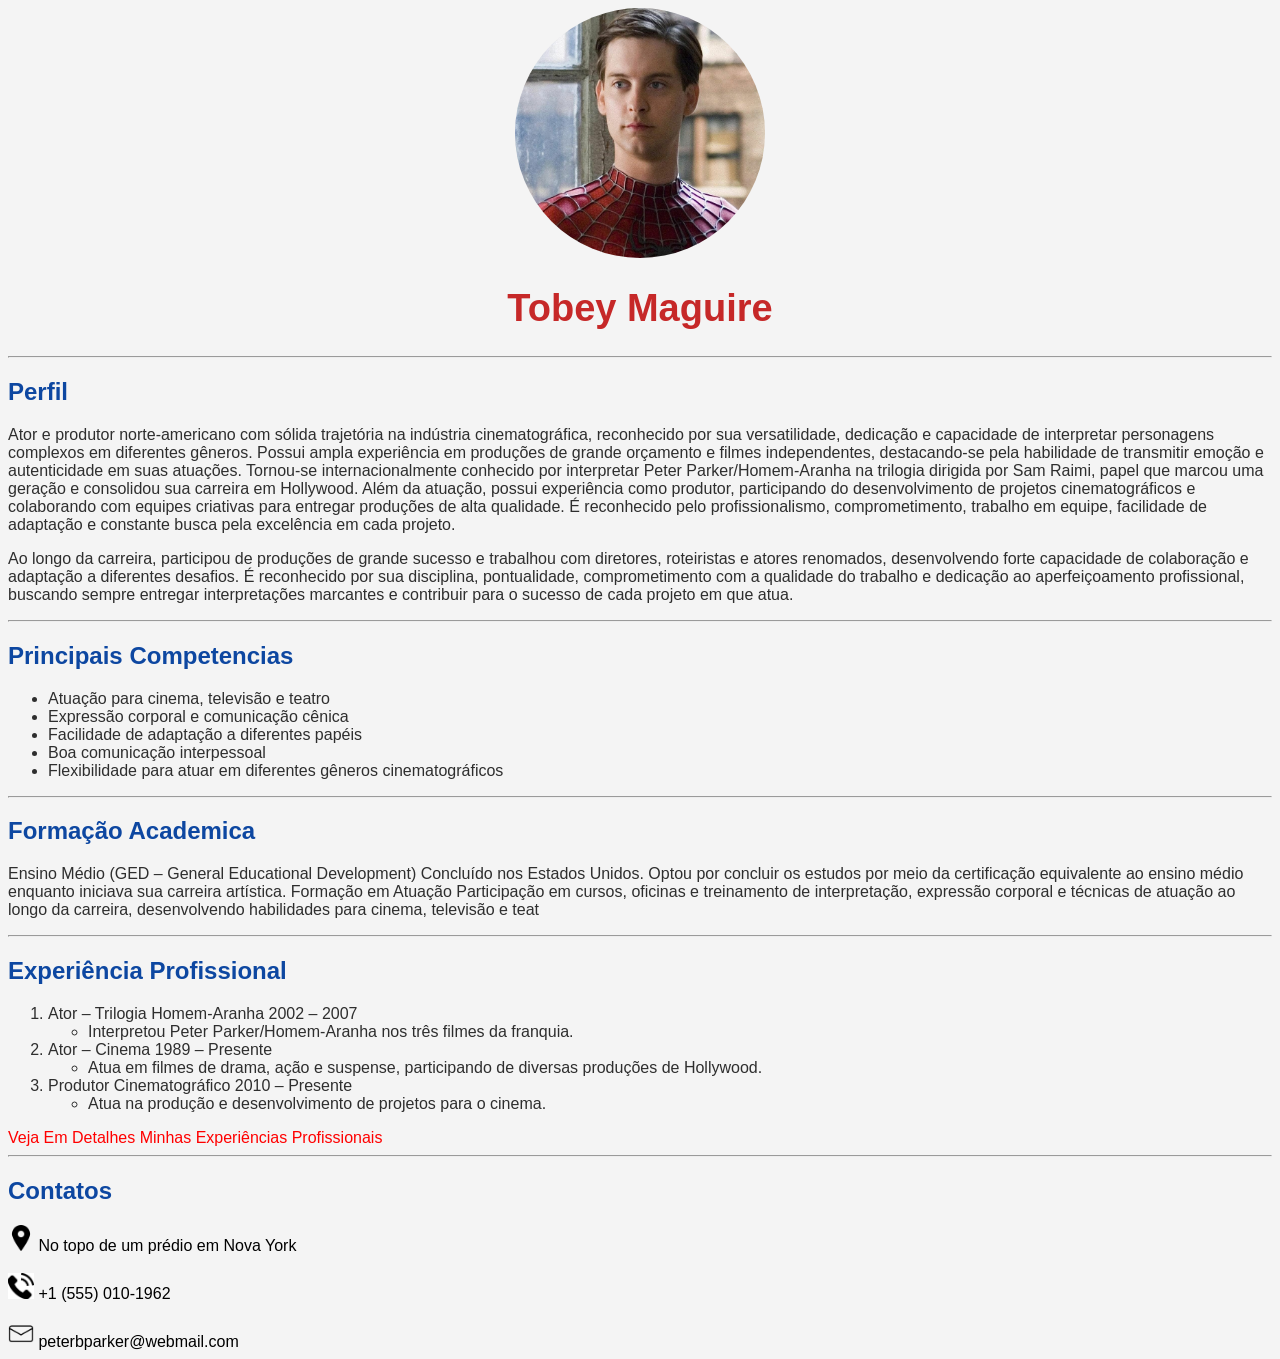
<file: aula 01 Css/index.html>
<!DOCTYPE html>
<html lang="en">
<head>
    <meta charset="UTF-8">
    <meta name="viewport" content="width=device-width, initial-scale=1.0">
    <title>Meu Curriculo</title>
    <link rel="stylesheet" href="style.css">
</head>
<body>
    <section>
<img class="Tobey" src="imagens\62834b5ff5a0b99ec966170a9c.jpg" height="250px" width="250px" alt="Homem Aranha Sem Mascara">
    </section>
<h1>Tobey Maguire</h1>
<hr>
<h2> Perfil</h2>
<p>Ator e produtor norte-americano com sólida trajetória na indústria cinematográfica, reconhecido por sua versatilidade, dedicação e capacidade de interpretar personagens complexos em diferentes gêneros. Possui ampla experiência em produções de grande orçamento e filmes independentes, destacando-se pela habilidade de transmitir emoção e autenticidade em suas atuações. Tornou-se internacionalmente conhecido por interpretar Peter Parker/Homem-Aranha na trilogia dirigida por Sam Raimi, papel que marcou uma geração e consolidou sua carreira em Hollywood. Além da atuação, possui experiência como produtor, participando do desenvolvimento de projetos cinematográficos e colaborando com equipes criativas para entregar produções de alta qualidade. É reconhecido pelo profissionalismo, comprometimento, trabalho em equipe, facilidade de adaptação e constante busca pela excelência em cada projeto.
</p>
<p>Ao longo da carreira, participou de produções de grande sucesso e trabalhou com diretores, roteiristas e atores renomados, desenvolvendo forte capacidade de colaboração e adaptação a diferentes desafios. É reconhecido por sua disciplina, pontualidade, comprometimento com a qualidade do trabalho e dedicação ao aperfeiçoamento profissional, buscando sempre entregar interpretações marcantes e contribuir para o sucesso de cada projeto em que atua.
</p>
<hr>
<h2>Principais Competencias</h2>
<ul>
    <li>Atuação para cinema, televisão e teatro</li>
    <li>Expressão corporal e comunicação cênica</li>
    <li>Facilidade de adaptação a diferentes papéis</li>
    <li>Boa comunicação interpessoal</li>
    <li>Flexibilidade para atuar em diferentes gêneros cinematográficos</li>
</ul>
<hr>
<h2>Formação Academica</h2>

<p>Ensino Médio (GED – General Educational Development)
Concluído nos Estados Unidos. Optou por concluir os estudos por meio da certificação equivalente ao ensino médio enquanto iniciava sua carreira artística.

Formação em Atuação
Participação em cursos, oficinas e treinamento de interpretação, expressão corporal e técnicas de atuação ao longo da carreira, desenvolvendo habilidades para cinema, televisão e teat
</p>
<hr>
<h2>Experiência Profissional</h2>
<ol>
    <li>Ator – Trilogia Homem-Aranha
2002 – 2007</li>
<ul>
<li>Interpretou Peter Parker/Homem-Aranha nos três filmes da franquia.</li>
</ul>
<li>Ator – Cinema
1989 – Presente</li>
<ul>
    <li>Atua em filmes de drama, ação e suspense, participando de diversas produções de Hollywood.</li>
</ul>
<li>Produtor Cinematográfico
2010 – Presente</li>
<ul>
    <li>Atua na produção e desenvolvimento de projetos para o cinema.</li>
</ul>
</ol>
<a href="experiencias.html">Veja Em Detalhes Minhas Experiências Profissionais</a>
<hr>
<h2>Contatos</h2>
    <img src="imagens\17736.png" alt="Localização" height="26px" width="26px">
    No topo de um prédio em Nova York
    <br>
    <br>
    <img src="imagens\images.png" alt="Telefone" height="26x" width="26px">
    +1 (555) 010-1962
    <br>
    <br>
    <img src="imagens\1250663.png" alt="Caixa de Mensagem" height="26px" width="26px">
    peterbparker@webmail.com
</body>
</html>
</file>
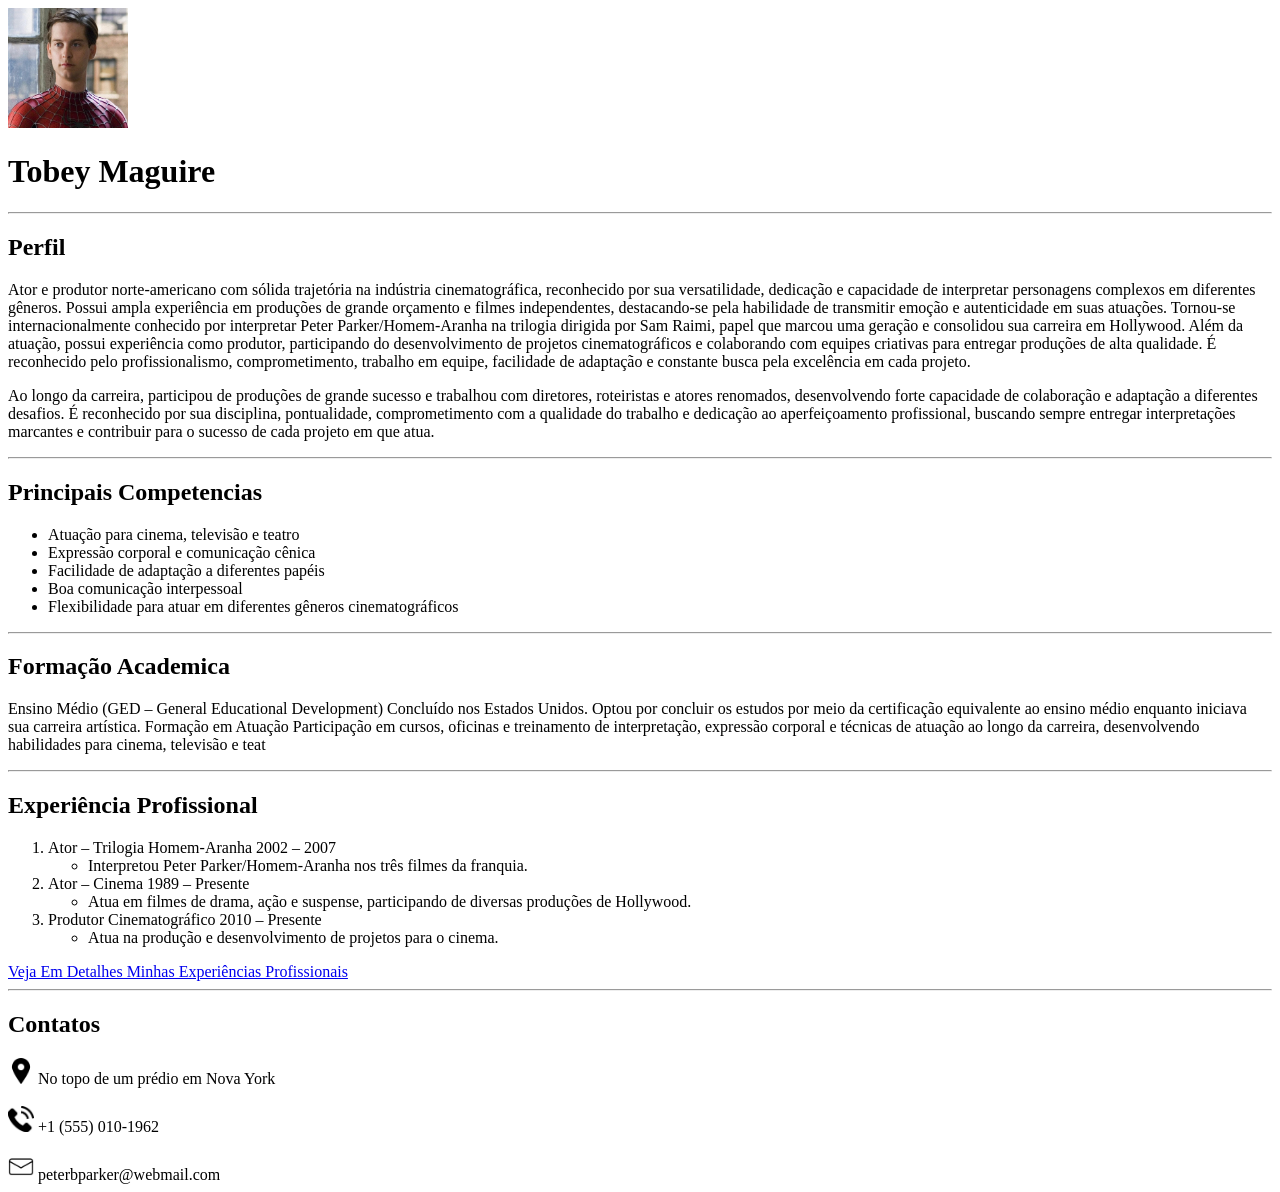
<file: aula 01/index.html>
<!DOCTYPE html>
<html lang="en">
<head>
    <meta charset="UTF-8">
    <meta name="viewport" content="width=device-width, initial-scale=1.0">
    <title>Meu Curriculo</title>
</head>
<body>
<img src="imagens\62834b5ff5a0b99ec966170a9c.jpg" height="120px" width="120px" alt="Homem Aranha Sem Mascara">
<h1>Tobey Maguire</h1>
<hr>
<h2> Perfil</h2>
<p>Ator e produtor norte-americano com sólida trajetória na indústria cinematográfica, reconhecido por sua versatilidade, dedicação e capacidade de interpretar personagens complexos em diferentes gêneros. Possui ampla experiência em produções de grande orçamento e filmes independentes, destacando-se pela habilidade de transmitir emoção e autenticidade em suas atuações. Tornou-se internacionalmente conhecido por interpretar Peter Parker/Homem-Aranha na trilogia dirigida por Sam Raimi, papel que marcou uma geração e consolidou sua carreira em Hollywood. Além da atuação, possui experiência como produtor, participando do desenvolvimento de projetos cinematográficos e colaborando com equipes criativas para entregar produções de alta qualidade. É reconhecido pelo profissionalismo, comprometimento, trabalho em equipe, facilidade de adaptação e constante busca pela excelência em cada projeto.
</p>
<p>Ao longo da carreira, participou de produções de grande sucesso e trabalhou com diretores, roteiristas e atores renomados, desenvolvendo forte capacidade de colaboração e adaptação a diferentes desafios. É reconhecido por sua disciplina, pontualidade, comprometimento com a qualidade do trabalho e dedicação ao aperfeiçoamento profissional, buscando sempre entregar interpretações marcantes e contribuir para o sucesso de cada projeto em que atua.
</p>
<hr>
<h2>Principais Competencias</h2>
<ul>
    <li>Atuação para cinema, televisão e teatro</li>
    <li>Expressão corporal e comunicação cênica</li>
    <li>Facilidade de adaptação a diferentes papéis</li>
    <li>Boa comunicação interpessoal</li>
    <li>Flexibilidade para atuar em diferentes gêneros cinematográficos</li>
</ul>
<hr>
<h2>Formação Academica</h2>

<p>Ensino Médio (GED – General Educational Development)
Concluído nos Estados Unidos. Optou por concluir os estudos por meio da certificação equivalente ao ensino médio enquanto iniciava sua carreira artística.

Formação em Atuação
Participação em cursos, oficinas e treinamento de interpretação, expressão corporal e técnicas de atuação ao longo da carreira, desenvolvendo habilidades para cinema, televisão e teat
</p>
<hr>
<h2>Experiência Profissional</h2>
<ol>
    <li>Ator – Trilogia Homem-Aranha
2002 – 2007</li>
<ul>
<li>Interpretou Peter Parker/Homem-Aranha nos três filmes da franquia.</li>
</ul>
<li>Ator – Cinema
1989 – Presente</li>
<ul>
    <li>Atua em filmes de drama, ação e suspense, participando de diversas produções de Hollywood.</li>
</ul>
<li>Produtor Cinematográfico
2010 – Presente</li>
<ul>
    <li>Atua na produção e desenvolvimento de projetos para o cinema.</li>
</ul>
</ol>
<a href="experiencias.html">Veja Em Detalhes Minhas Experiências Profissionais</a>
<hr>
<h2>Contatos</h2>
    <img src="imagens\17736.png" alt="Localização" height="26px" width="26px">
    No topo de um prédio em Nova York
    <br>
    <br>
    <img src="imagens\images.png" alt="Telefone" height="26x" width="26px">
    +1 (555) 010-1962
    <br>
    <br>
    <img src="imagens\1250663.png" alt="Caixa de Mensagem" height="26px" width="26px">
    peterbparker@webmail.com
</body>
</html>
</file>
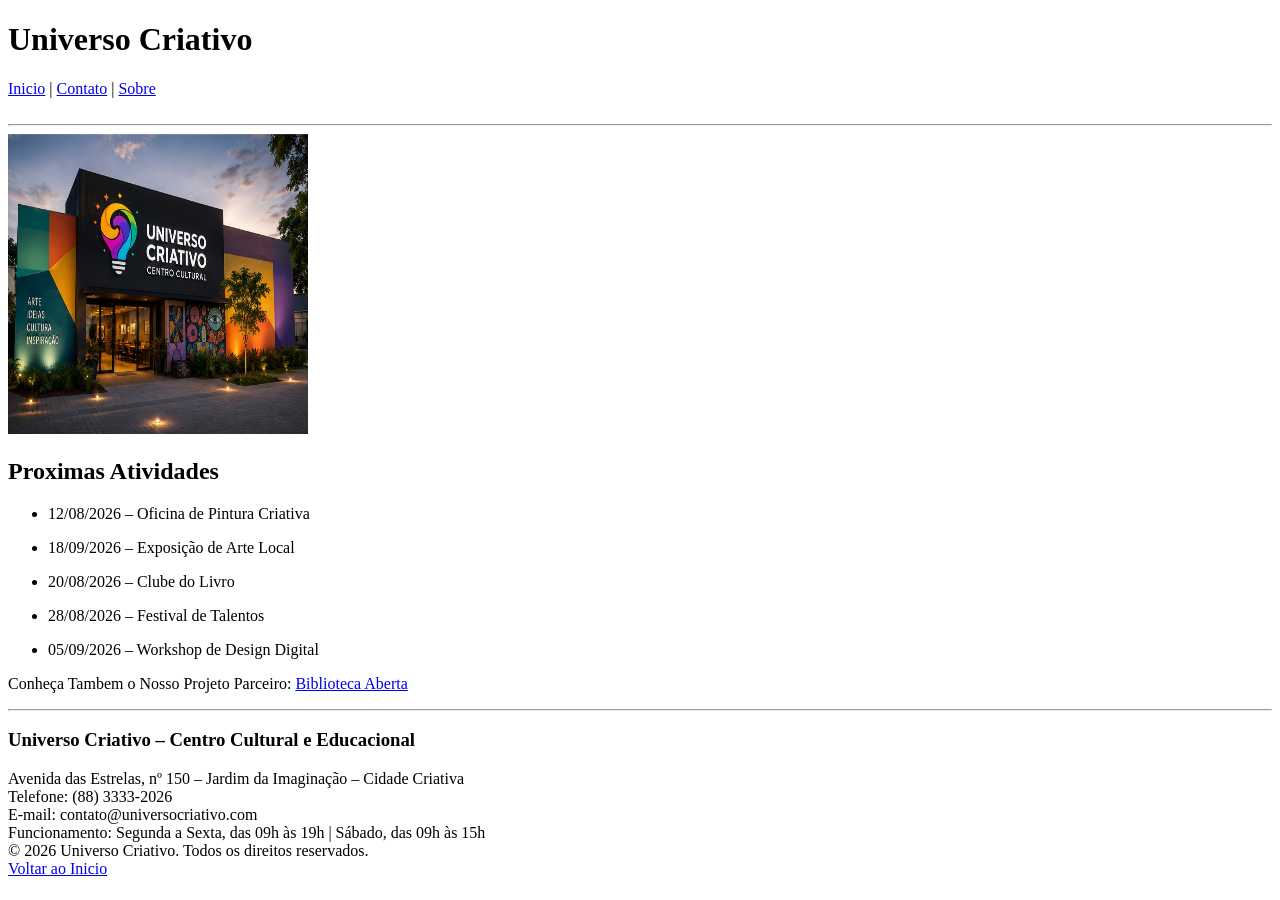
<file: aula 02/index.html>
<!DOCTYPE html>
<html lang="en">
<head>
    <meta charset="UTF-8">
    <meta name="viewport" content="width=device-width, initial-scale=1.0">
    <title>aula 02</title>
</head>
<body>
   <header>
    <h1>Universo Criativo</h1>
   </header>
 <nav>
    <a href="index.html">Inicio</a> |
    <a href="contato.html">Contato</a> |
    <a href="sobre.html">Sobre</a>
 </nav>
 <br>
 <hr>
<main>
<section>
<img src="imagens\daf3jngp.png" width="300px" height="300px" alt="Foto Ilustrativa Feita Com IA">
</section>
<section>
<h2>Proximas Atividades</h2>
</section>
<section>
   <ul>
      <li>
      12/08/2026 – Oficina de Pintura Criativa
      </li>
      </ul>
</section>
<section>
   <ul>
      <li>
        18/09/2026 – Exposição de Arte Local
      </li>
      </ul>
</section>
<section>
   <ul>
      <li>
       20/08/2026 – Clube do Livro
      </li>
      </ul>
</section>
<section>
   <ul>
      <li>
       28/08/2026 – Festival de Talentos
      </li>
      </ul>
</section>
<section>
   <ul>
      <li>
         05/09/2026 – Workshop de Design Digital
      </li>
      </ul>
</section>
<section>
   <p>Conheça Tambem o Nosso Projeto Parceiro: 
   <a href="www.bibliotecaaberta.com">Biblioteca Aberta</a>
   </p>
</section>
</main>
<hr>
<footer>
   <h3>
    Universo Criativo – Centro Cultural e Educacional
   </h3>
   </footer>
      <footer>Avenida das Estrelas, nº 150 – Jardim da Imaginação – Cidade Criativa</footer>
      <footer>Telefone: (88) 3333-2026</footer>
      <footer>E-mail: contato@universocriativo.com</footer>
<footer>Funcionamento: Segunda a Sexta, das 09h às 19h | Sábado, das 09h às 15h</footer>
<footer>© 2026 Universo Criativo. Todos os direitos reservados.</footer>
<footer>
   <a href="index.html">Voltar ao Inicio</a>
</footer>
</body>
</html>
</file>
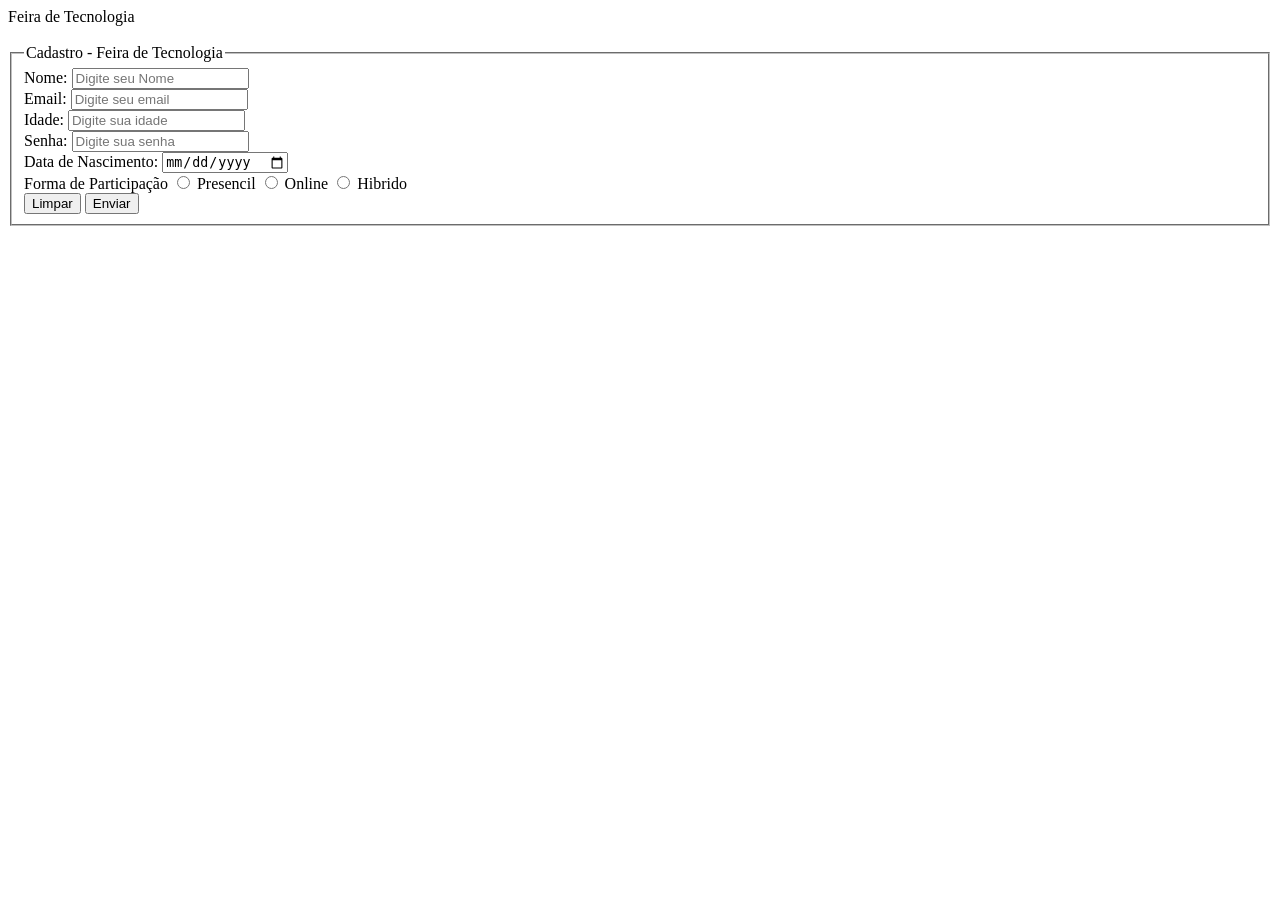
<file: Aula-Extra 02/index.html>
<!DOCTYPE html>
<html lang="en">
<head>
    <meta charset="UTF-8">
    <meta name="viewport" content="width=device-width, initial-scale=1.0">
    <title>Aula-Extra-02</title>
</head>
<body>
   <header>
Feira de Tecnologia
   </header>  
   <br>
   <nav>

   </nav>
   <footer>

   </footer>
   <main>
<fieldset>
    <legend>
Cadastro - Feira de Tecnologia
    </legend>
    <form action="preferencias.html">
<label>
    Nome:
</label>
<input type="text" required placeholder="Digite seu Nome">
<br>
<label>
    Email:
</label>
<input type="email" required placeholder="Digite seu email">
<br>
<label>
    Idade:
</label>
<input type="number" required placeholder="Digite sua idade">
<br>
<label>
    Senha:
</label>
<input type="password" required placeholder="Digite sua senha">
<br>
<label>
    Data de Nascimento:
</label>
<input type="date" required placeholder="Digite sua data">
<br>
<label>
    Forma de Participação
</label>
<input type="radio" name="modelo"> Presencil
<input type="radio" name="modelo"> Online
<input type="radio" name="modelo"> Hibrido
<br>
<input type="reset" value="Limpar">
<input type="submit" value="Enviar">
    </form>
</fieldset>
   </main>
</body>
</html>
</file>
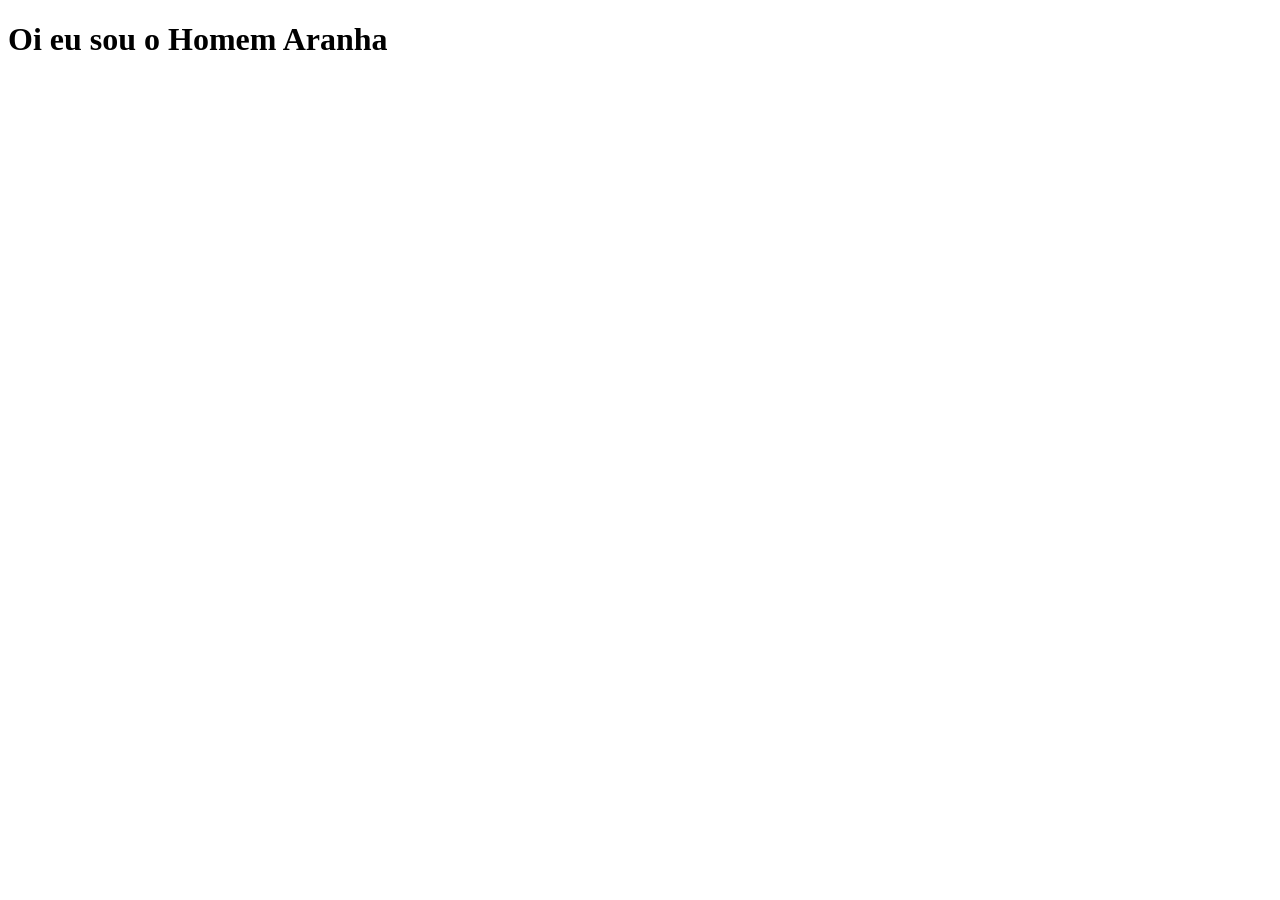
<file: aula 01 Css/experiencias.html>
<!DOCTYPE html>
<html lang="en">
<head>
    <meta charset="UTF-8">
    <meta name="viewport" content="width=device-width, initial-scale=1.0">
    <title>Document</title>
</head>
<body>
    <h1>Oi eu sou o Homem Aranha</h1>
</body>
</html>
</file>
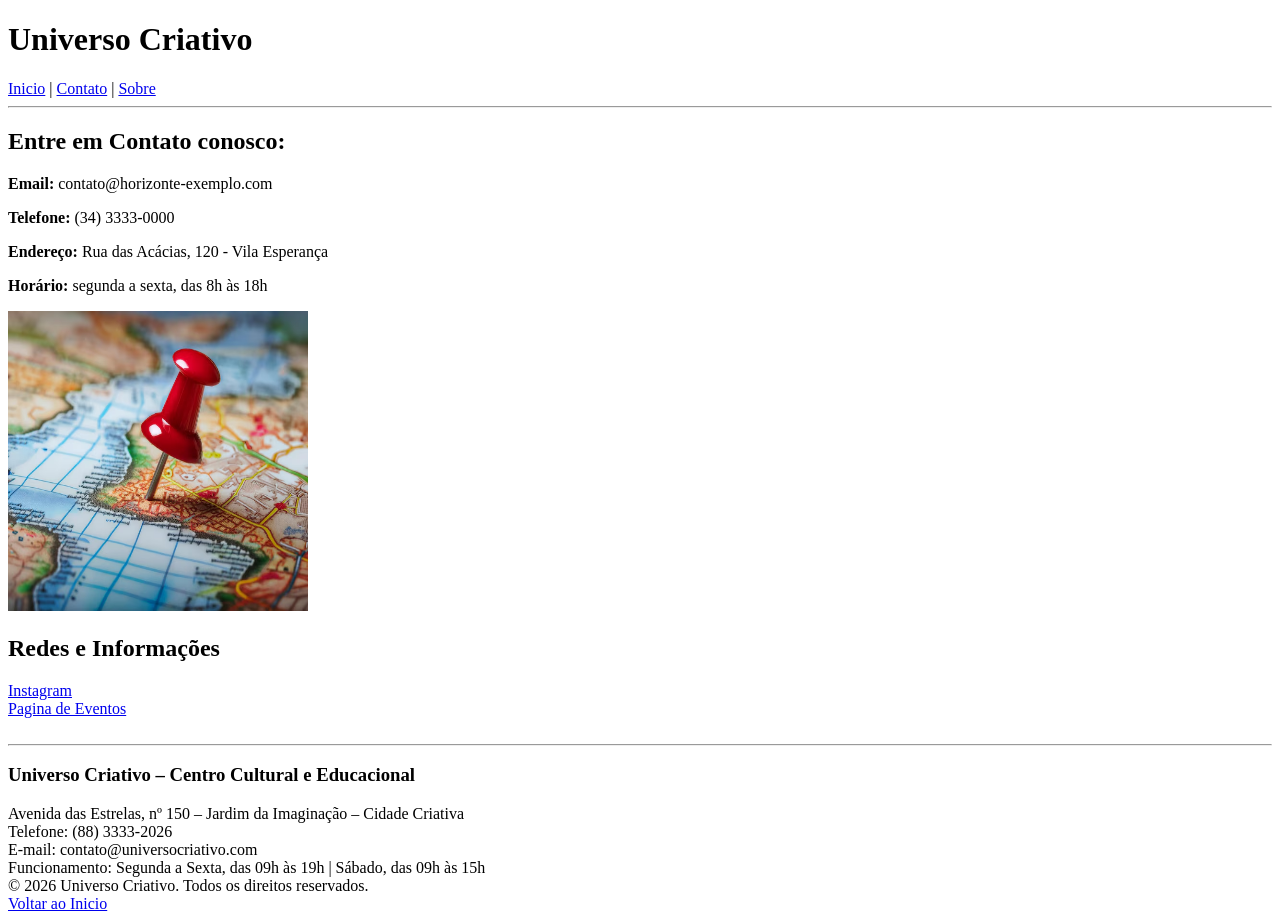
<file: aula 02/contato.html>
<!DOCTYPE html>
<html lang="en">
<head>
    <meta charset="UTF-8">
    <meta name="viewport" content="width=device-width, initial-scale=1.0">
    <title>Aula 02- Contato</title>
</head>
<body>
    <header>
        <h1>
            Universo Criativo
        </h1>
    </header>
    <nav>
    <a href="index.html">Inicio</a> |
    <a href="contato.html">Contato</a> |
    <a href="sobre.html">Sobre</a>
 </nav>
 <hr>
 <main>
    <h2> 
        Entre em Contato conosco:
    </h2>
    <section>
   <p>
    <b>Email: </b> contato@horizonte-exemplo.com
   </p>
    </section>
    <section>
   <p>
    <b>Telefone: </b> (34) 3333-0000
   </p>
    </section>
    <section>
   <p>
    <b>Endereço: </b> Rua das Acácias, 120 - Vila Esperança
   </p>
    </section>
    <section>
   <p>
    <b>Horário: </b> segunda a sexta, das 8h às 18h
   </p>
    </section>
    <img src="imagens\mapa-com-uma-localizacao-marcada-ilustrando-o-posicionamento-geografico-e-a-identificacao-do-local_1211661-4258.avif" width="300px" height="300px" alt="Loc">
    <section>
        <h2>
            Redes e Informações
        </h2>
    </section>
    <section>
        <a href="Olaa">Instagram</a>
    </section>
    <section>
        <a href="Oiii">Pagina de Eventos</a>
    </section>
 </main>
 <br>
 <hr>
 <footer>
   <h3>
    Universo Criativo – Centro Cultural e Educacional
   </h3>
   </footer>
      <footer>Avenida das Estrelas, nº 150 – Jardim da Imaginação – Cidade Criativa</footer>
      <footer>Telefone: (88) 3333-2026</footer>
      <footer>E-mail: contato@universocriativo.com</footer>
<footer>Funcionamento: Segunda a Sexta, das 09h às 19h | Sábado, das 09h às 15h</footer>
<footer>© 2026 Universo Criativo. Todos os direitos reservados.</footer>
<footer>
   <a href="index.html">Voltar ao Inicio</a>
</footer>


</body>
</html>
</file>
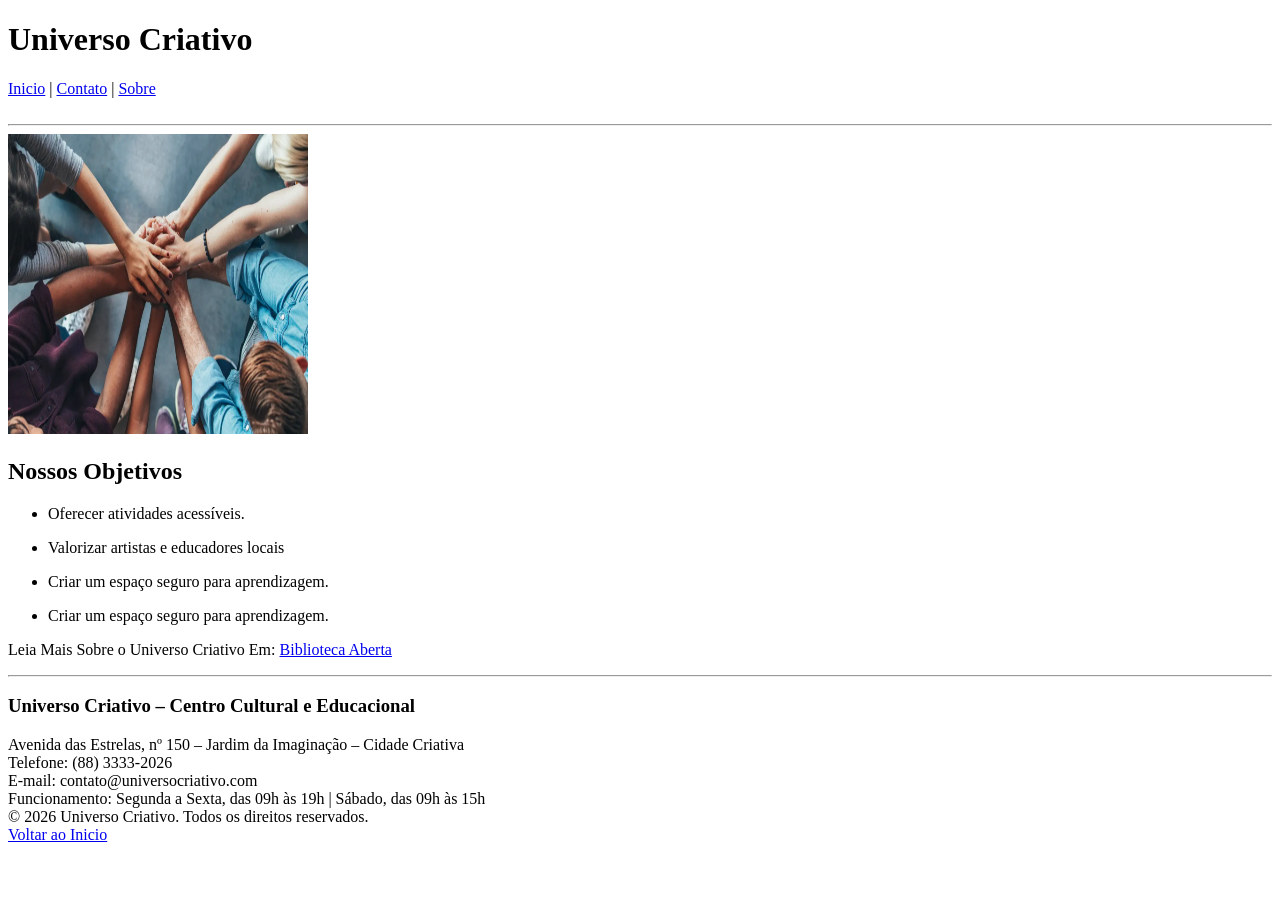
<file: aula 02/sobre.html>
<!DOCTYPE html>
<html lang="en">
<head>
    <meta charset="UTF-8">
    <meta name="viewport" content="width=device-width, initial-scale=1.0">
    <title>aula 02 - Sobre</title>
</head>
<body>
   <header>
    <h1>Universo Criativo</h1>
   </header>
 <nav>
    <a href="index.html">Inicio</a> |
    <a href="contato.html">Contato</a> |
    <a href="sobre.html">Sobre</a>
 </nav>
 <br>
 <hr>
<main>
<section>
<img src="imagens\diversidade-maos.webp" width="300px" height="300px" alt="Foto Ilustrativa Feita Com IA">
</section>
<section>
<h2>Nossos Objetivos</h2>
</section>
<section>
   <ul>
      <li>
      Oferecer atividades acessíveis.
      </li>
      </ul>
</section>
<section>
   <ul>
      <li>
       Valorizar artistas e educadores locais
      </li>
      </ul>
</section>
<section>
   <ul>
      <li>
       Criar um espaço seguro para aprendizagem.
      </li>
      </ul>
</section>
<section>
   <ul>
      <li>
       Criar um espaço seguro para aprendizagem.
      </li>
      </ul>
</section>
<section>
   <p>Leia Mais Sobre o Universo Criativo Em: 
   <a href="www.bibliotecaaberta.com">Biblioteca Aberta</a>
   </p>
</section>
</main>
<hr>
<footer>
   <h3>
    Universo Criativo – Centro Cultural e Educacional
   </h3>
   </footer>
      <footer>Avenida das Estrelas, nº 150 – Jardim da Imaginação – Cidade Criativa</footer>
      <footer>Telefone: (88) 3333-2026</footer>
      <footer>E-mail: contato@universocriativo.com</footer>
<footer>Funcionamento: Segunda a Sexta, das 09h às 19h | Sábado, das 09h às 15h</footer>
<footer>© 2026 Universo Criativo. Todos os direitos reservados.</footer>
<footer>
   <a href="sobre.html">Voltar ao Inicio</a>
</footer>
</body>
</html>
</file>
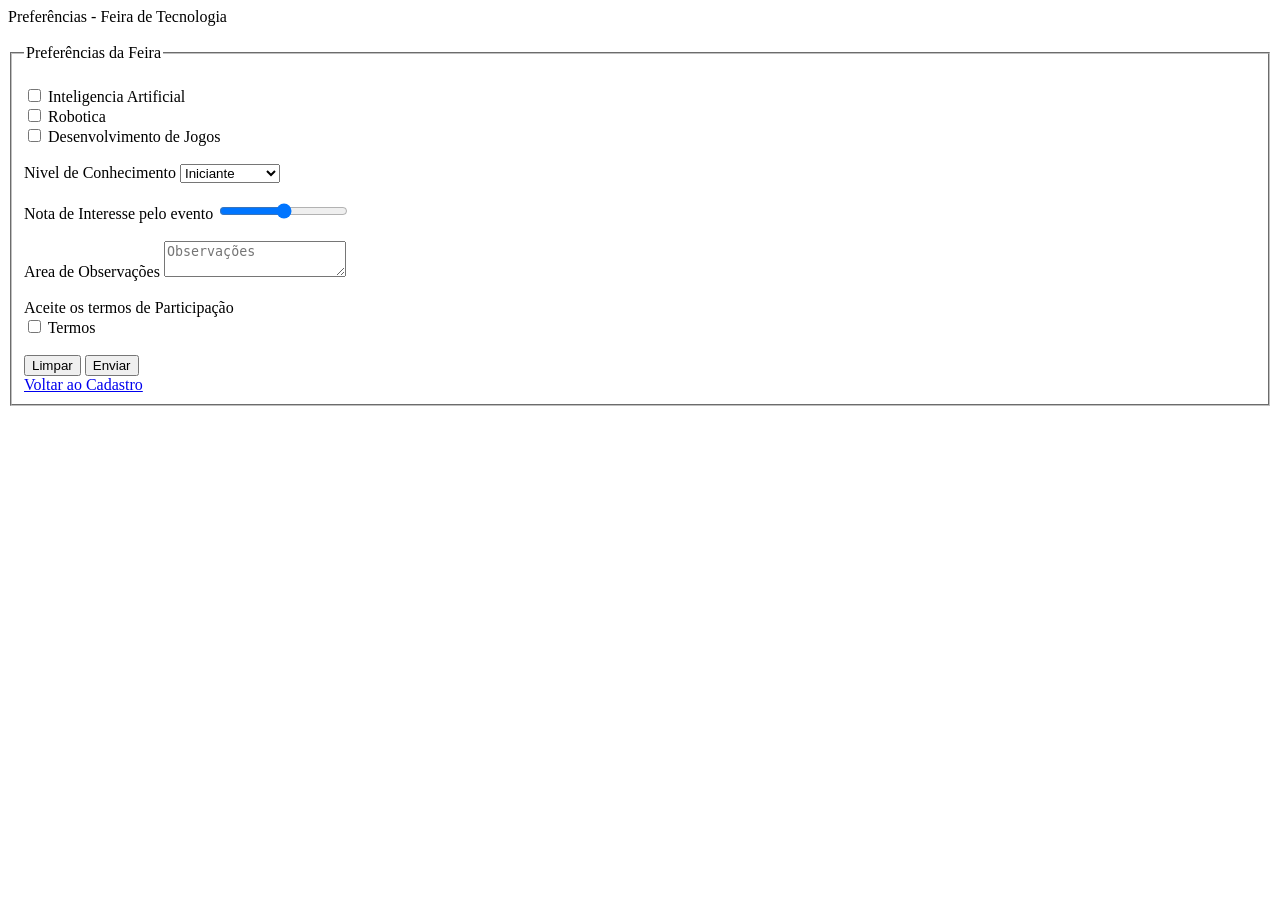
<file: Aula-Extra 02/preferencias.html>
<!DOCTYPE html>
<html lang="en">
<head>
    <meta charset="UTF-8">
    <meta name="viewport" content="width=device-width, initial-scale=1.0">
    <title>Document</title>
</head>
<body>
    <header>
        Preferências - Feira de Tecnologia
    </header>
    <br>
    <nav></nav>
    <footer></footer>
    <main>
        <fieldset>
            <legend>
            Preferências da Feira
            </legend>
            <br>
            <form>
                <input type="checkbox"> Inteligencia Artificial
                <br>
                <input type="checkbox"> Robotica
                <br>
                <input type="checkbox"> Desenvolvimento de Jogos
                <br>
                <br>
                <label>Nivel de Conhecimento</label>
                <select>
                    <option>Iniciante</option>
                    <option>Intermediario</option>
                    <option>Avançado</option>
                </select>
                <br><br>
                <label>Nota de Interesse pelo evento </label>
                <input type="range" min="0" max="10">
                <br><br>
                <label>Area de Observações</label>
                <textarea placeholder="Observações"></textarea>
                <br><br>
                <label>Aceite os termos de Participação</label>
                <br>
                <input type="checkbox"> Termos 
                <br><br>
                <input type="reset" value="Limpar">
                <input type="submit" value="Enviar">
            </form>
            <a href="index.html">Voltar ao Cadastro</a>
        </fieldset>
    </main>
</body>
</html>
</file>
<file: aula 01 Css/style.css>
body{
    background-color: #F4F4F4;
    font-family: Arial, Helvetica, sans-serif;
}
h1{
    text-align: center;
    color: #C62828;
    font-weight: bolder;
    font-size: 38px;
}
h2{
    color:#0D47A1;
}
.Tobey{
    text-align: center;
    border-radius: 500px;
    font-weight: bolder;
}
section{
    text-align: center;
}

p{
    color: #2E2E2E;
}ul{
    color: #2E2E2E;
}
ol{
    color:#2E2E2E;
}
a{
    color: red;
    text-decoration: none;
}
</file>
